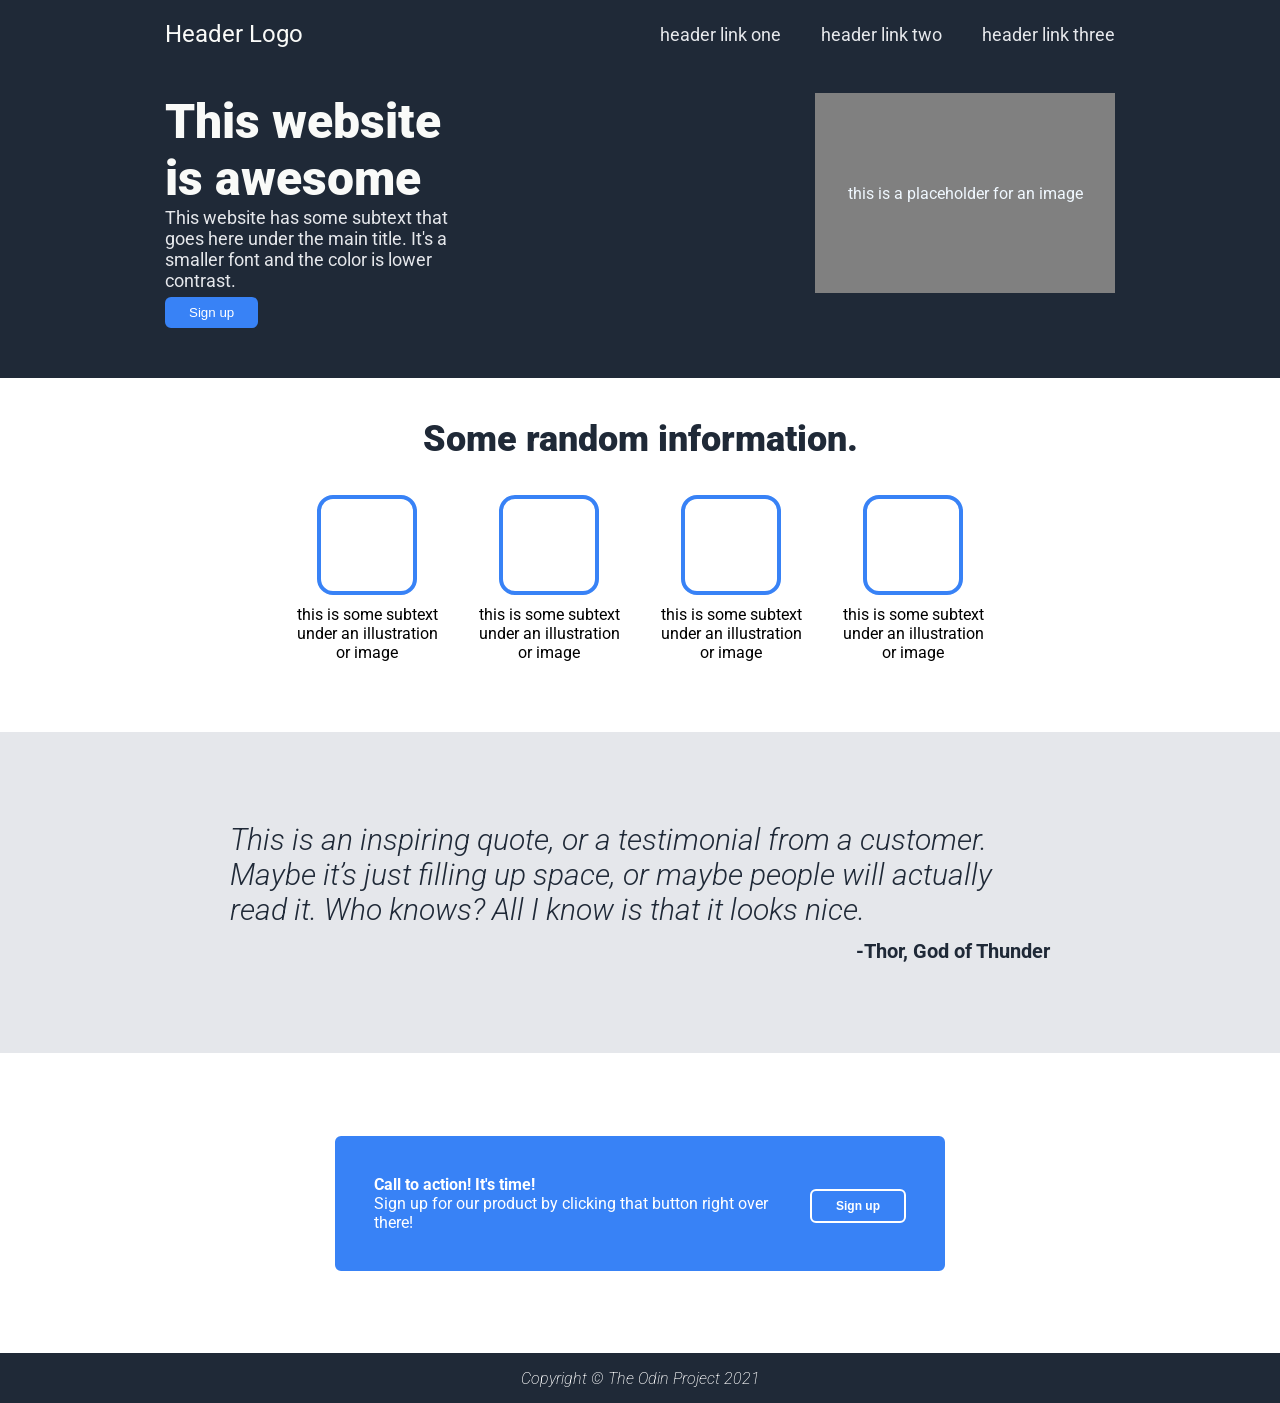
<file: css-projects/index.html>
<!DOCTYPE html>
<html lang="en">
<head>
    <meta charset="UTF-8">
    <meta name="viewport" content="width=device-width, initial-scale=1.0">
    <link rel="preconnect" href="https://fonts.googleapis.com">
    <link rel="preconnect" href="https://fonts.gstatic.com" crossorigin>
    <link href="https://fonts.googleapis.com/css2?family=Roboto:ital,wght@0,100..900;1,100..900&display=swap" rel="stylesheet">
    <link rel="stylesheet" href="style.css">
    <title>The Odin Project - Landing Page</title>
</head>
<body>
    <div class="home-page">
        
        <!-- HEADER & HERO SECTION -->
        <div class="header-section">
            <div class="section-content-wrapper">
                <div class="navbar">
                    <div id="header-logo">Header Logo</div>
                    <ul class="header-list">
                        <li>header link one</li>
                        <li>header link two</li>
                        <li>header link three</li>
                    </ul>
                </div>
                
                <div class="header-content">
                    <div class="left">
                        <h2 id="hero-main-text">This website is awesome</h2>
                        <p id="hero-subtext">This website has some subtext that goes here under the main title. It's a smaller font and the color is lower contrast.</p>
                        <button class="signup-button">Sign up</button>
                    </div>
                    <div class="right">
                        this is a placeholder for an image
                    </div>
                </div>
            </div>
        </div>

        <!-- INFO SECTION (4 BLUE BOXES) -->
        <div class="info-section">
            <h2>Some random information.</h2>
            <div class="info-container">
                <div class="info-item">
                    <div class="blue-color-box"></div>
                    <p>this is some subtext under an illustration or image</p>
                </div>
                <div class="info-item">
                    <div class="blue-color-box"></div>
                    <p>this is some subtext under an illustration or image</p>
                </div>
                <div class="info-item">
                    <div class="blue-color-box"></div>
                    <p>this is some subtext under an illustration or image</p>
                </div>
                <div class="info-item">
                    <div class="blue-color-box"></div>
                    <p>this is some subtext under an illustration or image</p>
                </div>
            </div>
        </div>

        <!-- TESTIMONIAL SECTION -->
        <div class="testimonial-section">
            <div class="testimonial-container">
                <p class="testimonial-text">
                    This is an inspiring quote, or a testimonial from a customer. Maybe it’s just filling up space, or maybe people will actually read it. Who knows? All I know is that it looks nice.
                </p>
                <div class="testimonial-author">-Thor, God of Thunder</div>
            </div>
        </div>

        <!-- CALL TO ACTION BANNER -->
        <div class="signup-section">
            <div class="signup-container">
                <div class="text">
                    <h4>Call to action! It's time!</h4>
                    <p>Sign up for our product by clicking that button right over there!</p>
                </div>
                <button class="signup-button border-button">Sign up</button>
            </div>
        </div>

        <!-- FOOTER -->
        <div class="footer">
            <p>Copyright © The Odin Project 2021</p>
        </div>

    </div>
</body>
</html>
</file>
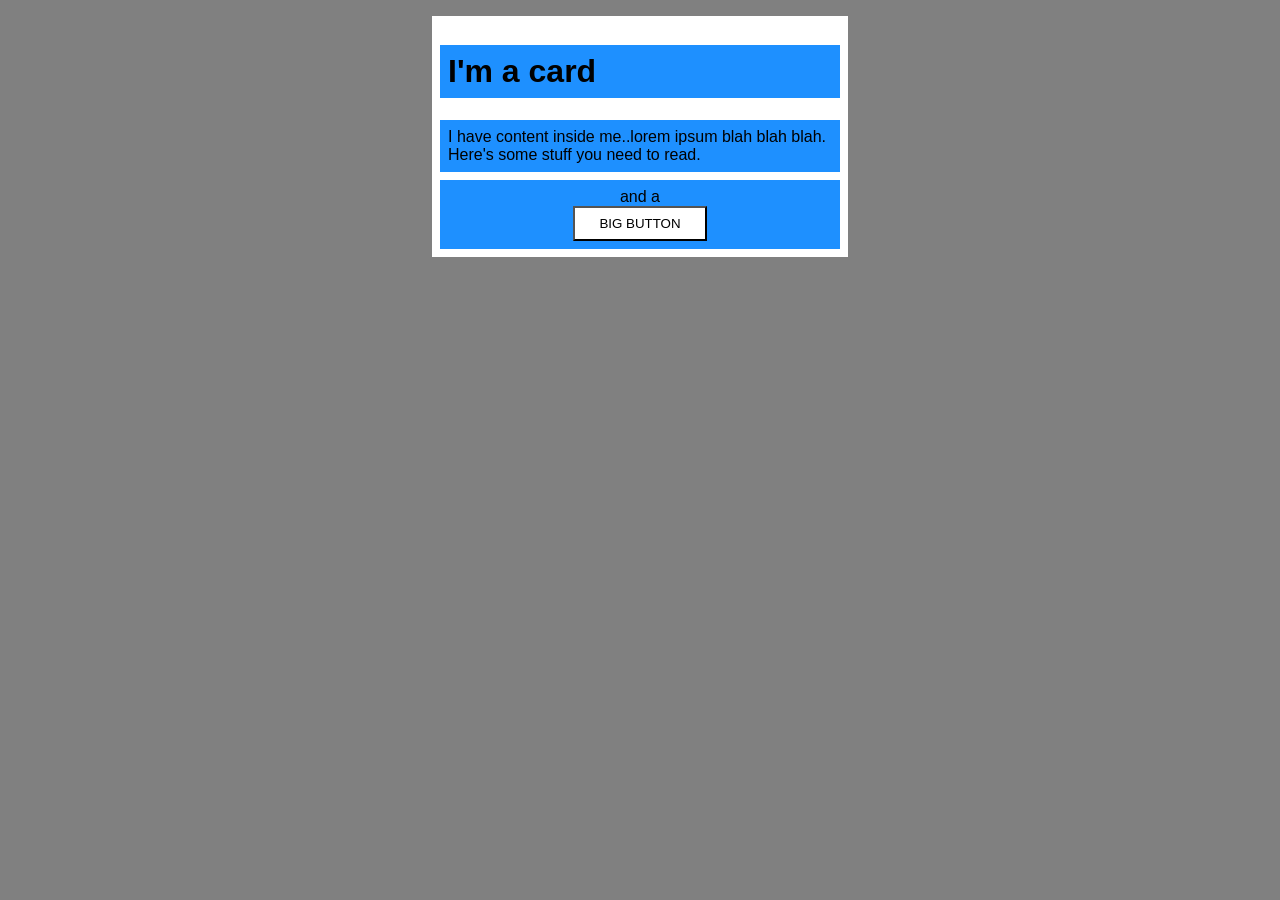
<file: foundations/block-and-inline/02-margin-and-padding-2/index.html>
<!DOCTYPE html>
<html lang="en">
  <head>
    <meta charset="UTF-8">
    <meta http-equiv="X-UA-Compatible" content="IE=edge">
    <meta name="viewport" content="width=device-width, initial-scale=1.0">
    <title>Margin and Padding exercise 2</title>
    <link rel="stylesheet" href="style.css">
  </head>
  <body>
    <div class="card">
      <h1 class="title">I'm a card</h1>
      <div class="content">I have content inside me..lorem ipsum blah blah blah. Here's some stuff you need to read.</div>
      <div class="button-container">and a <button class ='button'>BIG BUTTON</button></div>
    </div>
  </body>
</html>
</file>
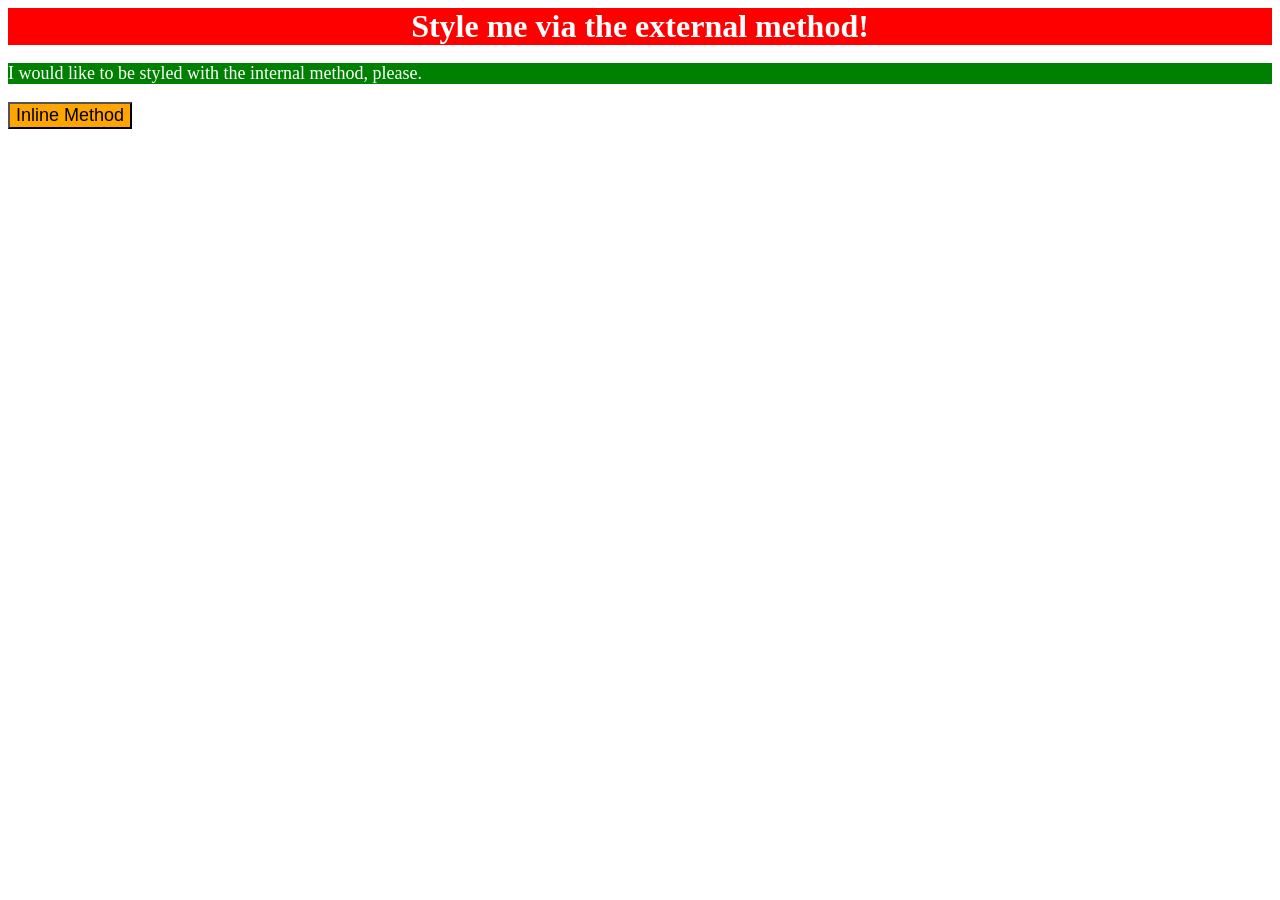
<file: foundations/intro-to-css/01-css-methods/index.html>
<!DOCTYPE html>
<html lang="en">
  <head>
    <meta charset="UTF-8">
    <meta http-equiv="X-UA-Compatible" content="IE=edge">
    <meta name="viewport" content="width=device-width, initial-scale=1.0">
    <title>Methods for Adding CSS</title>
  </head>
  <body>
    <div style="background-color: red;
    font-size: 32px;
    color: white;
    font-weight: bold;
    text-align: center;">Style me via the external method!</div>
    <p style="font-size: 18px;
    color: white;
    background-color: green;">I would like to be styled with the internal method, please.</p>
    <button style="background-color: orange;
    font-size: 18px;">Inline Method</button>
  </body>
</html>
</file>
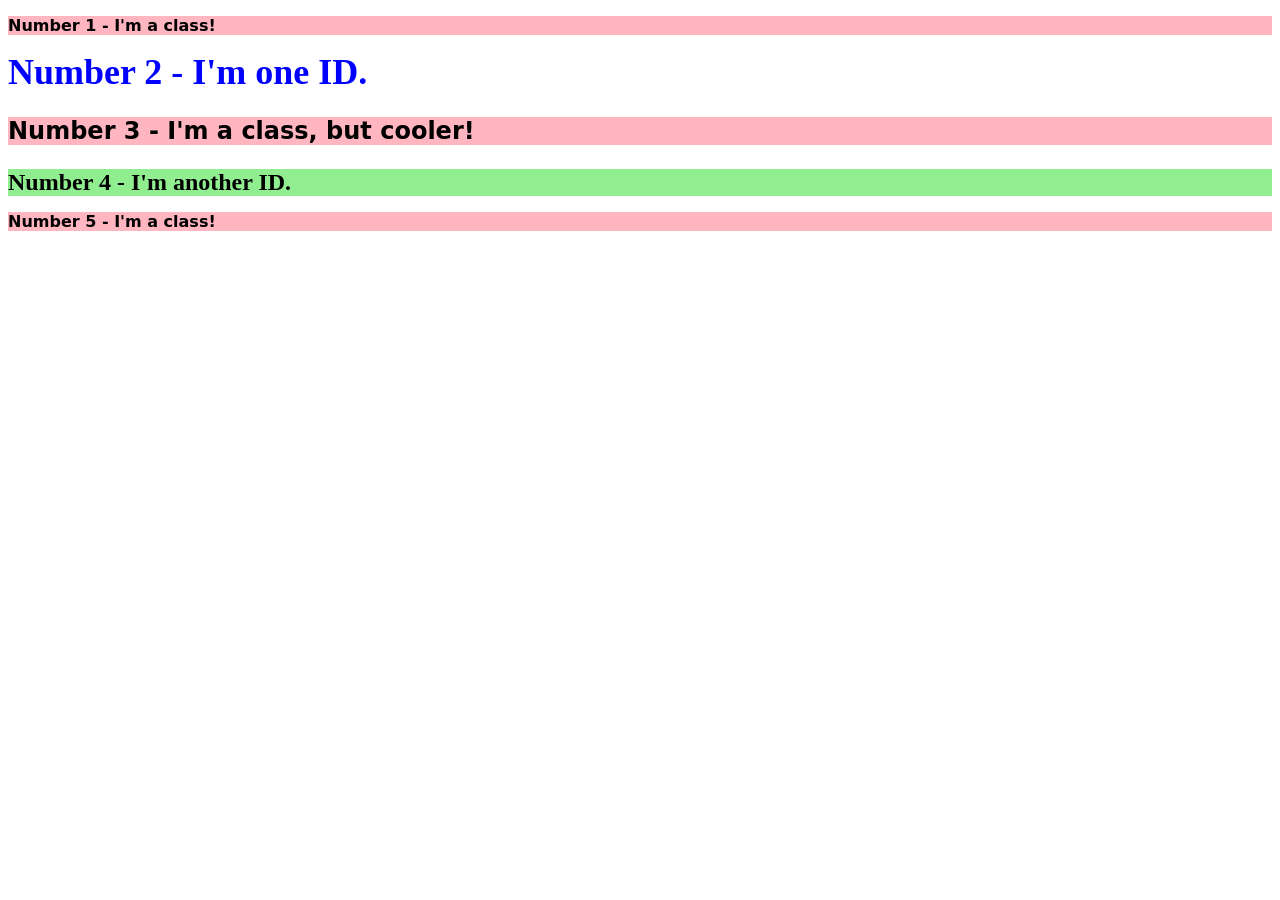
<file: foundations/intro-to-css/02-class-id-selectors/index.html>
<!DOCTYPE html>
<html lang="en">
  <head>
    <meta charset="UTF-8">
    <meta http-equiv="X-UA-Compatible" content="IE=edge">
    <meta name="viewport" content="width=device-width, initial-scale=1.0">
    <title>Class and ID Selectors</title>
    <link rel="stylesheet" href="index.css">
  </head>
  <body>
    <p class="odd-no">Number 1 - I'm a class!</p>
    <div id = "second">Number 2 - I'm one ID.</div>
    <p class="odd-no third">Number 3 - I'm a class, but cooler!</p>
    <div id = "fourth">Number 4 - I'm another ID.</div>
    <p class="odd-no">Number 5 - I'm a class!</p>
  </body>
</html>
</file>
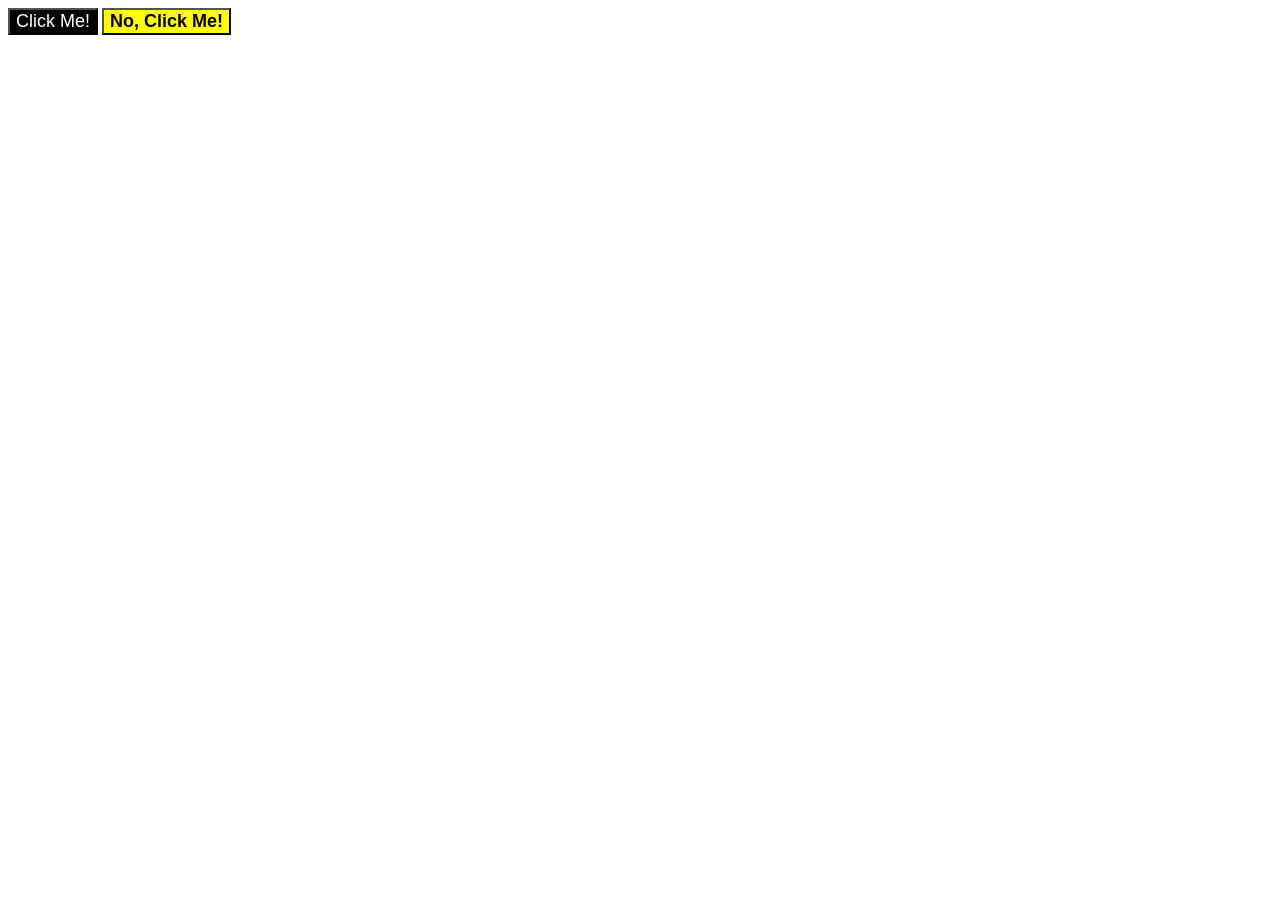
<file: foundations/intro-to-css/03-grouping-selectors/index.html>
<!DOCTYPE html>
<html lang="en">
  <head>
    <meta charset="UTF-8">
    <meta http-equiv="X-UA-Compatible" content="IE=edge">
    <meta name="viewport" content="width=device-width, initial-scale=1.0">
    <title>Grouping Selectors</title>
    <link rel="stylesheet" href="style.css">
  </head>
  <body>
    <button class="click-me">Click Me!</button>
    <button class="no-click-me">No, Click Me!</button>
  </body>
</html>
</file>
<file: css-projects/style.css>
* {
    box-sizing: border-box;
    margin: 0;
    padding: 0;
}

body {
    font-family: 'Roboto', sans-serif; 
    background-color: #ffffff;
}

.home-page {
    display: flex;
    flex-direction: column;
    width: 100%;
}
.section-content-wrapper {
    max-width: 990px;
    width: 100%;
    margin: 0 auto;
    padding: 20px 20px 50px 20px;
}
#header-logo{
    font-size: 24px;
    color:#F9FAF8 ;
}
#hero-main-text{
    font-size: 48px;
    color: #F9FAF8;
    font-weight: 900;
}
#hero-subtext{
    font-size: 18px;
    color: #E5E7EB;
}
.signup-button {
    background-color: #3882F6;
    color: white;
    font-weight: 500;
    margin-top: 6px;
    padding: 8px 24px;
    border: none;
    border-radius: 6px;
    cursor: pointer;
    max-width: 100px;
}
.header-section{
    background-color: #1F2937;
    color: aliceblue;
}
.header-list{
    list-style: none;
    font-size: 18px;
    Color: #E5E7EB;
    display: flex;
    gap: 40px;
}
.navbar{
    display: flex;
    justify-content: space-between;
    align-items: center;
    margin-bottom: 45px;
}
.header-content{
    display: flex;
    justify-content: space-between;
    align-items: flex-start;
    gap: 350px;


}
.right{
    background-color: #808080;
    flex: 1 ;
    display: flex;
    flex-direction: column;
    align-items: center;
    min-width: 0;
    height: 200px;
    justify-content: center;
    
}
.left{
    display: flex;
    flex-direction: column;
    align-items: flex-start;
    flex: 1;
    min-width: 0;
}
.info-section{
    background-color: #ffffff;
    padding: 40px 20px 70px;
    text-align: center;
}
.info-section h2 {
    font-size: 36px;
    font-weight: 900;
    color: #1F2937;
    margin-bottom: 35px;
}
.info-container {
    display: flex;
    justify-content: center;
    align-items: flex-start;
    gap: 32px;
}
.info-item {
    display: flex;
    flex-direction: column;
    width: 150px;
    justify-content: center;
    align-items: center;
}
.blue-color-box{
    width: 100px;
    height: 100px;
    border: 4px solid #3882F6;
    border-radius: 16px;
    margin-bottom: 10px;
}

.testimonial-section {
    background-color: #E5E7EB;
    padding: 90px 24px;
}
.testimonial-container{
    margin: 0 auto;
    max-width: 820px;
}

.testimonial-text{
    font-weight:300;
    font-style: italic;
    height: 1.3;
    font-size: 30px;
    color: #1F2937;
}
.testimonial-author{
    text-align: right;
    font-size: 20px;
    font-weight: 700;
    color: #1F2937;
    margin-top: 12px;
}
.signup-section{
    background-color: white;
    padding: 30px;
    height: 300px;
    display: flex;
    justify-content: center;
    align-items: center;
}
.signup-container{
    background-color: #3882F6;
    color: white;
    border: 4px solid #3882F6;
    border-radius: 6px;
    padding: 35px;
    width: 50%;
    margin: 0 auto;
    display: flex;
    justify-content: center;
    align-items: center;
    gap: 40px;
}

.border-button {
    border: 2px solid white;
    border-radius: 6px;
    background-color: transparent;
    color: white;
    font-weight: 700;
    font-size: 12px;
    padding: 8px 24px;
    cursor: pointer;
    white-space: nowrap;
    flex-shrink: 0;
}
.footer{
    background-color:#1F2937;
    color: white;
    font-style: italic;
    font-weight: 200;
    display: flex;
    justify-content: center;
    align-items: center;
    height: 50px;
}
</file>
<file: foundations/block-and-inline/02-margin-and-padding-2/style.css>
body {
  background: gray;
  font-family: sans-serif;
}

.card {
  width: 400px;
  background: white;
  margin: 16px auto;
  padding: 8px;
}
.title{
  padding: 8px;
}
.content{
  padding:8px;
  margin-bottom: 8px;
}
.button-container{
  text-align: center;
  padding: 8px;
}
.button{
  display:block;
  margin: 0 auto;
  padding: 8px 24px;
}
.title,
.content,
.button-container {
  background: dodgerblue;
}

button {
  background: white;
}
</file>
<file: foundations/intro-to-css/02-class-id-selectors/index.css>
.odd-no{
    background-color: rgb(255, 182, 193);
    font-family: Verdana, DejaVu Sans, sans-serif;
    font-weight: bold;
}
#second{
    color: blue;
    font-size: 36px;
    font-weight: bold;
}
#fourth{
    background-color:rgb(144, 238, 144); 
    font-size: 24px;
    font-weight: bold;
}
.third{
    font-size: 24px;
}
</file>
<file: foundations/intro-to-css/03-grouping-selectors/style.css>
/* Add CSS Styling */
.click-me , .no-click-me {
    font-size: 18px;
    font-family: Helvetica , Times New Roman , sans-serif;
}
.click-me{
    background-color: black;
    color: white;
}
.no-click-me{
    background-color: yellow;
    color: black;
    font-weight: bold;
}
</file>
